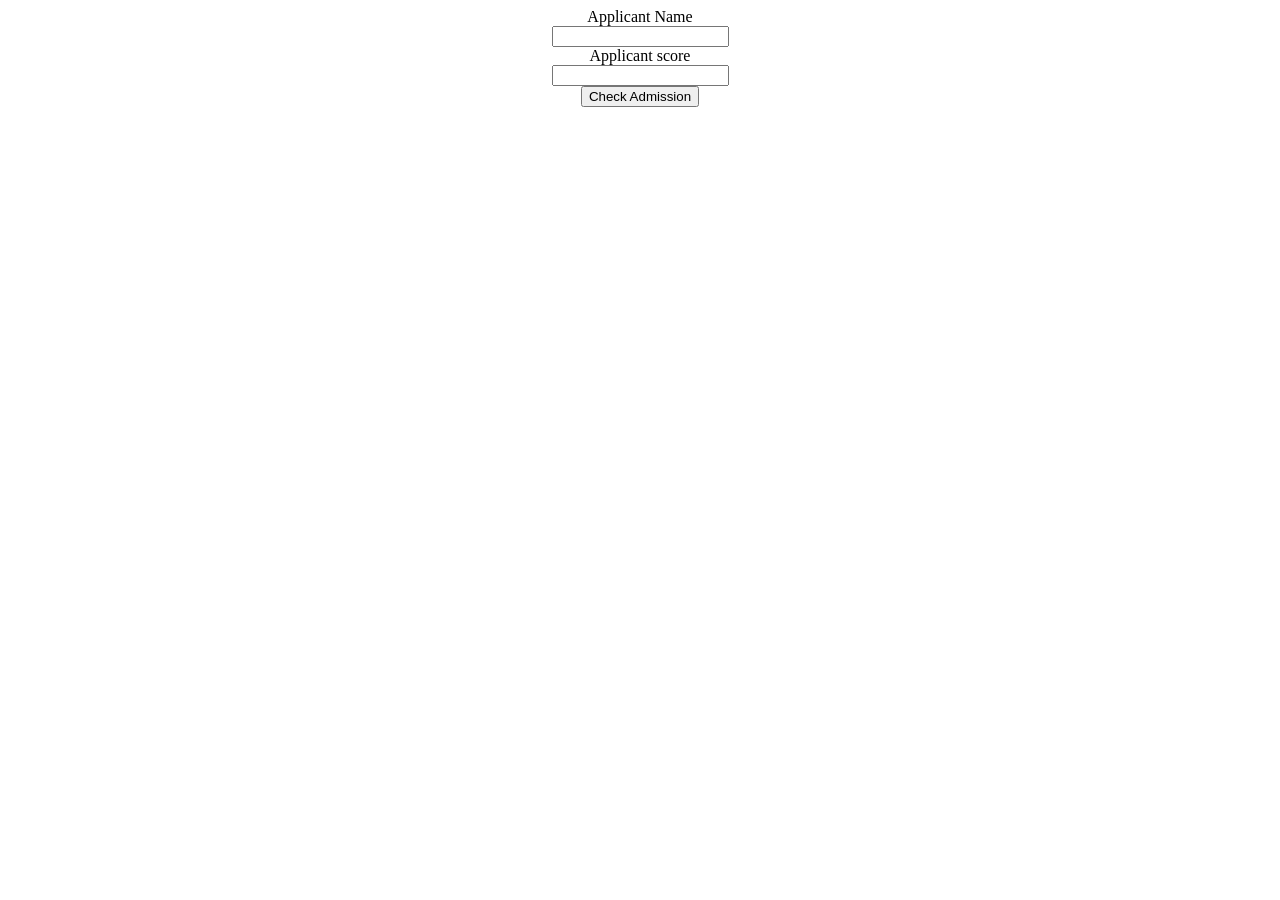
<file: js/intro.html>
<!DOCTYPE html>
<html lang="en">
<head>
    <meta charset="UTF-8">
    <meta http-equiv="X-UA-Compatible" content="IE=edge">
    <meta name="viewport" content="width=device-width, initial-scale=1.0">
    <title>Document</title>
    
</head>
<body>

   <div align="center">
    <label for="">
        Applicant Name
        <br>
        <input type="text" id="name">
    </label> <br>    
    <label for="">
        Applicant score
        <br>
        <input type="number" id="score">
    </label> <br>
    <button id="button" onclick="check()">Check Admission</button>
   </div>

    <script src="">
        let a = document.getElementById('user-input').value;
        
        function check() {
            alert(a);
        }
    </script>
</body>
</html>
</file>
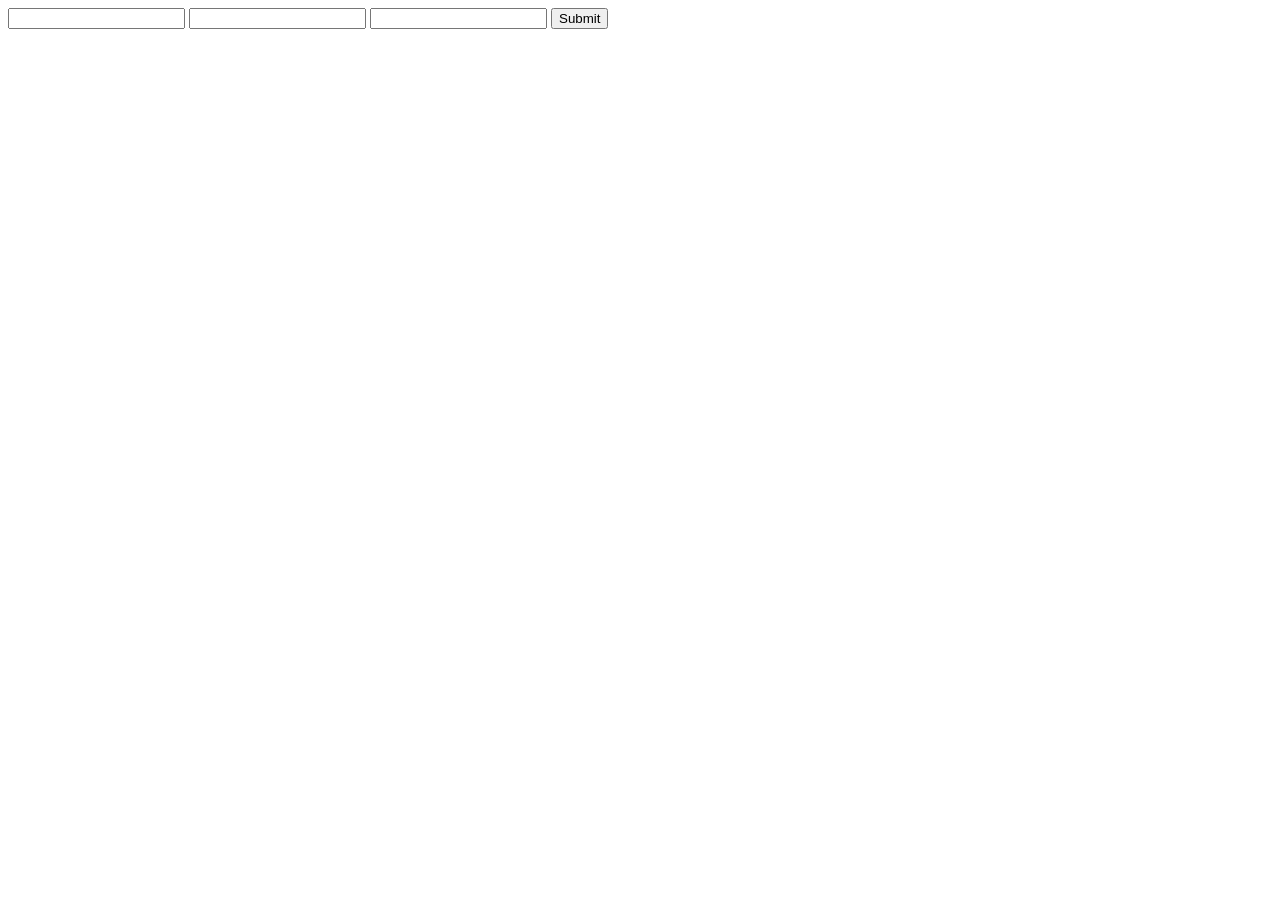
<file: js/tabitha.html>
<!DOCTYPE html>
<html lang="en">
<head>
    <meta charset="UTF-8">
    <meta http-equiv="X-UA-Compatible" content="IE=edge">
    <meta name="viewport" content="width=device-width, initial-scale=1.0">
    <title>Document</title>
</head>
<body>
    <div>
        <label for="username">
            <input type="text" id="user_name">
        </label>

        <label for="email">
            <input type="email" id="email_address">
        </label>

        <label for="phone">
            <input type="number" id="count_no">
        </label>
       
        <button onclick="saveUser()">Submit</button>
    </div>

    <script>
       

        let username = user_name.value;
        let email = email_address.value;
        // let phone = phone_number.value;
        // setInterval()
     console.log(count_no.value)
     if (count_no.value == "") {
         console.log("none")
     } else {
        count(); 
     }
        // count();

        function count() {
            setInterval(saveUser, 1000);
        }
        
        function saveUser() {
            for (let i = 0; i < count_no.value; i++) {
            console.log(count_no.value-=1);
            
        }
            console.log(count_no.value-=1);
            // console.log("Welcome ${username}")
        }
    </script>
</body>
</html>
</file>
